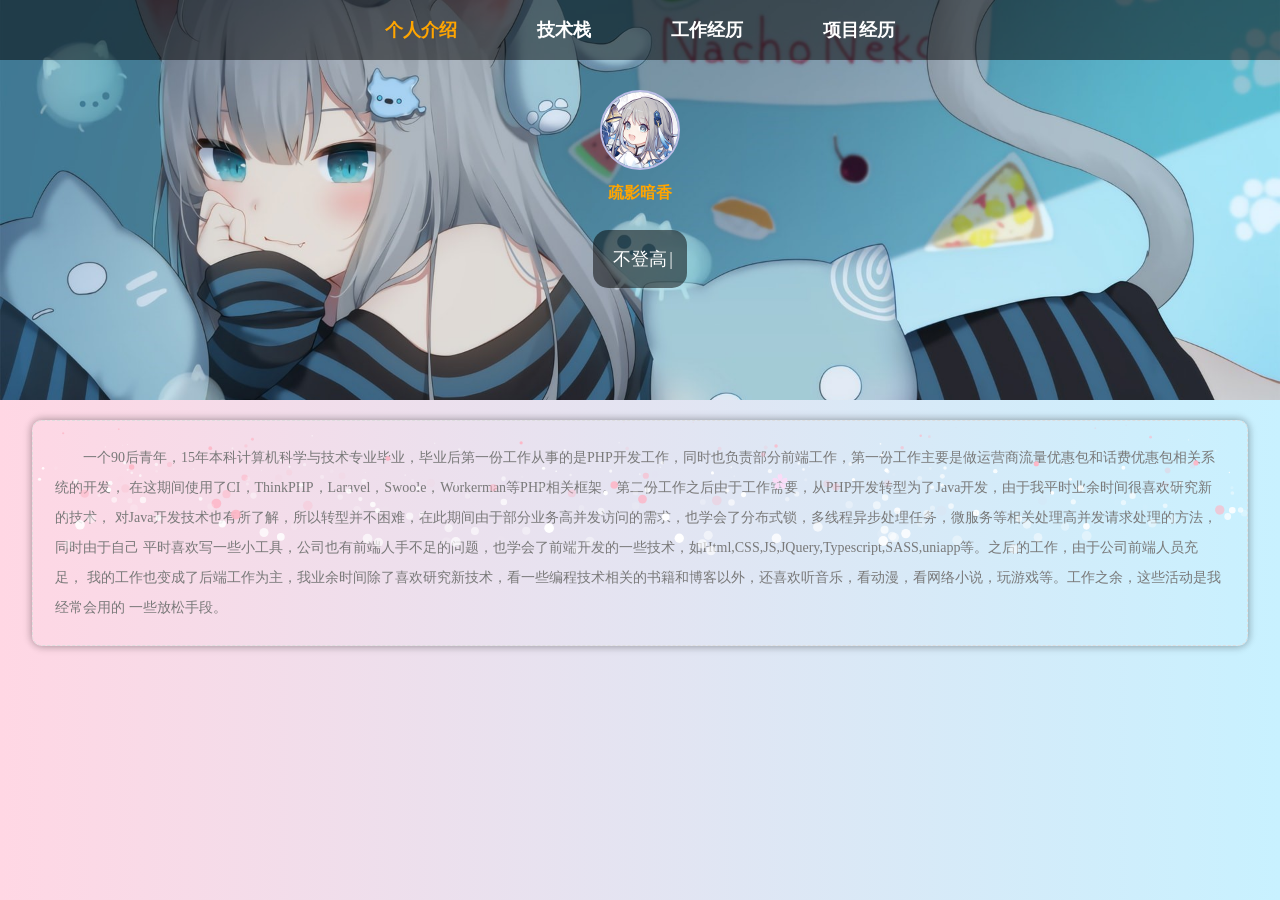
<file: index.html>
<!doctype html><html lang=""><head><meta charset="UTF-8"><link rel="icon" href="/favicon.ico"><meta name="viewport" content="width=device-width,initial-scale=1"><title>疏影暗香的个人主页</title><script type="module" crossorigin src="/assets/index-DPF6O-6p.js"></script><link rel="stylesheet" crossorigin href="/assets/index-Blw5S285.css"></head><body><div id="app"></div></body></html>
</file>
<file: assets/index-Blw5S285.css>
@charset "UTF-8";.nav-container[data-v-1bd0bb6e]{width:100%;background:url(/assets/banner-TQ8_3OR3.jpg) no-repeat center center;background-size:cover;position:relative;z-index:1}@media (min-width: 1200px){.nav-container[data-v-1bd0bb6e]{height:400px}}@media (max-width: 1200px){.nav-container[data-v-1bd0bb6e]{height:250px}}.nav-container .nav-link[data-v-1bd0bb6e]{position:relative;width:100%;height:60px;z-index:10;background-color:#00000080;display:flex;justify-content:center;align-items:center}.nav-container .nav-link .nav-block[data-v-1bd0bb6e]{display:flex;justify-content:center;align-items:center}@media (min-width: 1200px){.nav-container .nav-link .nav-block[data-v-1bd0bb6e]{width:50%;height:100%;gap:80px;font-size:18px;font-weight:700}}@media (max-width: 1200px){.nav-container .nav-link .nav-block[data-v-1bd0bb6e]{width:100%;height:100%;gap:10px;font-size:16px;font-weight:700}}.nav-container .nav-link .nav-block a[data-v-1bd0bb6e]{color:#fff;text-decoration:none}.nav-container .nav-link .nav-block a[data-v-1bd0bb6e]:hover,.nav-container .nav-link .nav-block .router-link-active[data-v-1bd0bb6e]{color:orange}.nav-container .avatar[data-v-1bd0bb6e]{width:100%;display:flex;justify-content:center}.nav-container .avatar img[data-v-1bd0bb6e]{box-sizing:border-box;border:2px solid #BBBDE6;border-radius:50%}@media (min-width: 1200px){.nav-container .avatar img[data-v-1bd0bb6e]{width:80px;height:80px;margin-top:30px}}@media (max-width: 1200px){.nav-container .avatar img[data-v-1bd0bb6e]{width:40px;height:40px;margin-top:15px}}.nav-container .nickname[data-v-1bd0bb6e]{width:100%;display:flex;justify-content:center;color:orange;font-weight:700}@media (min-width: 1200px){.nav-container .nickname[data-v-1bd0bb6e]{height:30px;margin-top:15px}}@media (max-width: 1200px){.nav-container .nickname[data-v-1bd0bb6e]{height:30px;margin-top:15px}}.nav-container .sentence[data-v-1bd0bb6e]{display:flex;justify-content:center;color:#fff}.nav-container .sentence p[data-v-1bd0bb6e]{background-color:#00000080}@media (min-width: 1200px){.nav-container .sentence p[data-v-1bd0bb6e]{padding:20px;border-radius:15px;margin-top:15px;font-size:18px}}@media (max-width: 1200px){.nav-container .sentence p[data-v-1bd0bb6e]{padding:10px;border-radius:8px;margin-top:15px;font-size:14px}}.app-container[data-v-d0bb7872]{display:flex;flex-direction:column;align-items:center}.app-container .main[data-v-d0bb7872]{padding:22px;border:1px dashed #ddd;border-radius:10px;box-shadow:-4px 0 6px #0000001a,4px 0 6px #0000001a,0 -4px 6px #0000001a,0 4px 6px #0000001a;margin-top:20px;width:95%;margin-bottom:30px;position:relative}.app-container .main[data-v-d0bb7872] canvas{position:absolute;left:0;top:0;z-index:1}*,*:after,*:before{box-sizing:border-box;outline:none}html,body,div,span,applet,object,iframe,h1,h2,h3,h4,h5,h6,p,blockquote,pre,a,abbr,acronym,address,big,cite,code,del,dfn,em,img,ins,kbd,q,s,samp,small,strike,strong,sub,sup,tt,var,b,u,i,center,dl,dt,dd,ol,ul,li,fieldset,form,label,legend,table,caption,tbody,tfoot,thead,tr,th,td,article,aside,canvas,details,embed,figure,figcaption,footer,header,hgroup,menu,nav,output,ruby,section,summary,time,mark,audio,video{font:inherit;font-size:100%;margin:0;padding:0;vertical-align:baseline;border:0}article,aside,details,figcaption,figure,footer,header,hgroup,menu,nav,section{display:block}body{line-height:1}ol,ul{list-style:none}blockquote,q{quotes:none}blockquote:before,blockquote:after,q:before,q:after{content:"";content:none}sub,sup{font-size:75%;line-height:0;position:relative;vertical-align:baseline}sup{top:-.5em}sub{bottom:-.25em}table{border-spacing:0;border-collapse:collapse}input,textarea,button{font-family:inhert;font-size:inherit;color:inherit}select{text-indent:.01px;text-overflow:"";border:0;border-radius:0;-webkit-appearance:none;-moz-appearance:none}select::-ms-expand{display:none}code,pre{font-family:monospace,monospace;font-size:1em}*{cursor:url(/assets/cursor-CSV7QYew.ico),auto}body{background:linear-gradient(90deg,#ffd7e4,#c8f1ff)}.divider{width:100%;height:0;box-sizing:content-box;border:2px dashed #A4D8FA;overflow:visible;position:relative}.divider:before{position:absolute;top:-16px;left:5%;z-index:1;content:"";width:32px;height:32px;background:url([data-uri]) no-repeat;background-size:cover}.divider-1{width:100%;height:0;box-sizing:content-box;border:2px dashed #A4D8FA}
</file>
